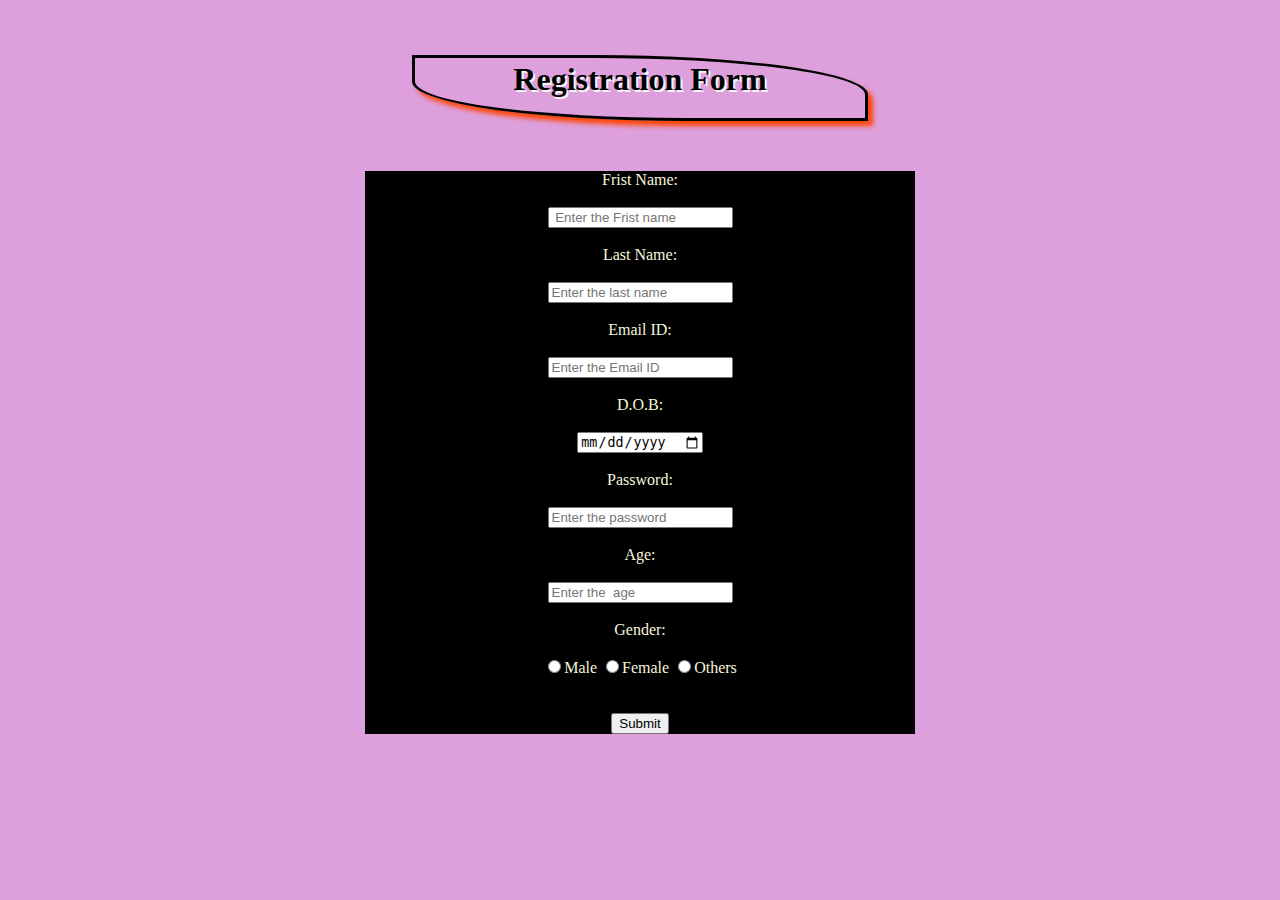
<file: index.html>
<!DOCTYPE html>
<html lang="en">
<head>
    <meta charset="UTF-8">
    <meta name="viewport" content="width=device-width, initial-scale=1.0">
    <title>Registration Form</title>
    <link rel="stylesheet" href="./style.css">
</head>
<body>

    
    <div id="headings">
        <h1>Registration Form</h1>
    </div>   
       <form action="./sucess.html ">
        <label for="fristname">Frist Name:</label><br><br>
        <input type="text" name="fristname" id="" placeholder=" Enter the Frist name" required><br><br>

        <label for="lastname">Last Name:</label><br><br>
        <input type="text" name="lastname" id="" placeholder="Enter the last name" required><br><br>

        <label for="email">Email ID:</label><br><br>
        <input type="email" name="email" id="" placeholder="Enter the Email ID" required><br><br>

        <label for="dob">D.O.B:</label><br><br>
        <input type="date" name="dob" id="" placeholder="Enter the date of birth" required><br><br>

        <label for="password">Password:</label><br><br>
        <input type="password" name="password" id="" placeholder="Enter the password" required><br><br>

        <label for="age">Age:</label><br><br>
        <input type="number" name="age" placeholder="Enter the  age"id="" required><br><br>

        <label for="gender">Gender:</label><br><br>
        <input type="radio" name="gender">Male
        <input type="radio" name="gender">Female
        <input type="radio" name="gender">Others <br><br>
    <br>
    <input type="submit" name="" id="" >
    
        
       </form>

   
    
</body>
</html>
</file>
<file: style.css>
body{
    background: plum;
}
#headings{
    text-align: center;
    color: black;
    height: 60px;
    width:  450px;
    border: 3px solid black;
    border-top-right-radius: 60%  ;
    border-bottom-left-radius: 60%;
    margin: auto;
    margin-top: 55px ;

    box-shadow:5px 5px 5px orangered;    
}

  h1{
    text-shadow: 2px 2px whitesmoke;
    margin: auto;
    text-align: center;
    padding-top: 3px;
}
form
{
background:black;
height:350ox;
width:550px;
margin:auto;
margin-top: 50px; 
text-align: center;
color: beige;
}

#sbody{
    background:lawngreen;
    background-repeat: no-repeat;
    background-size:cover;
    height: 80px;
    width: 900px;
    border: 5px solid palevioletred;
    box-shadow: 5px 5px 5px magenta;
    margin: auto;
    margin-top: 60px;
   
}
#sh1{
    text-align: center;
    margin-top: 50px;
    font-size: xx-large;
    margin: auto;
   
}
</file>
